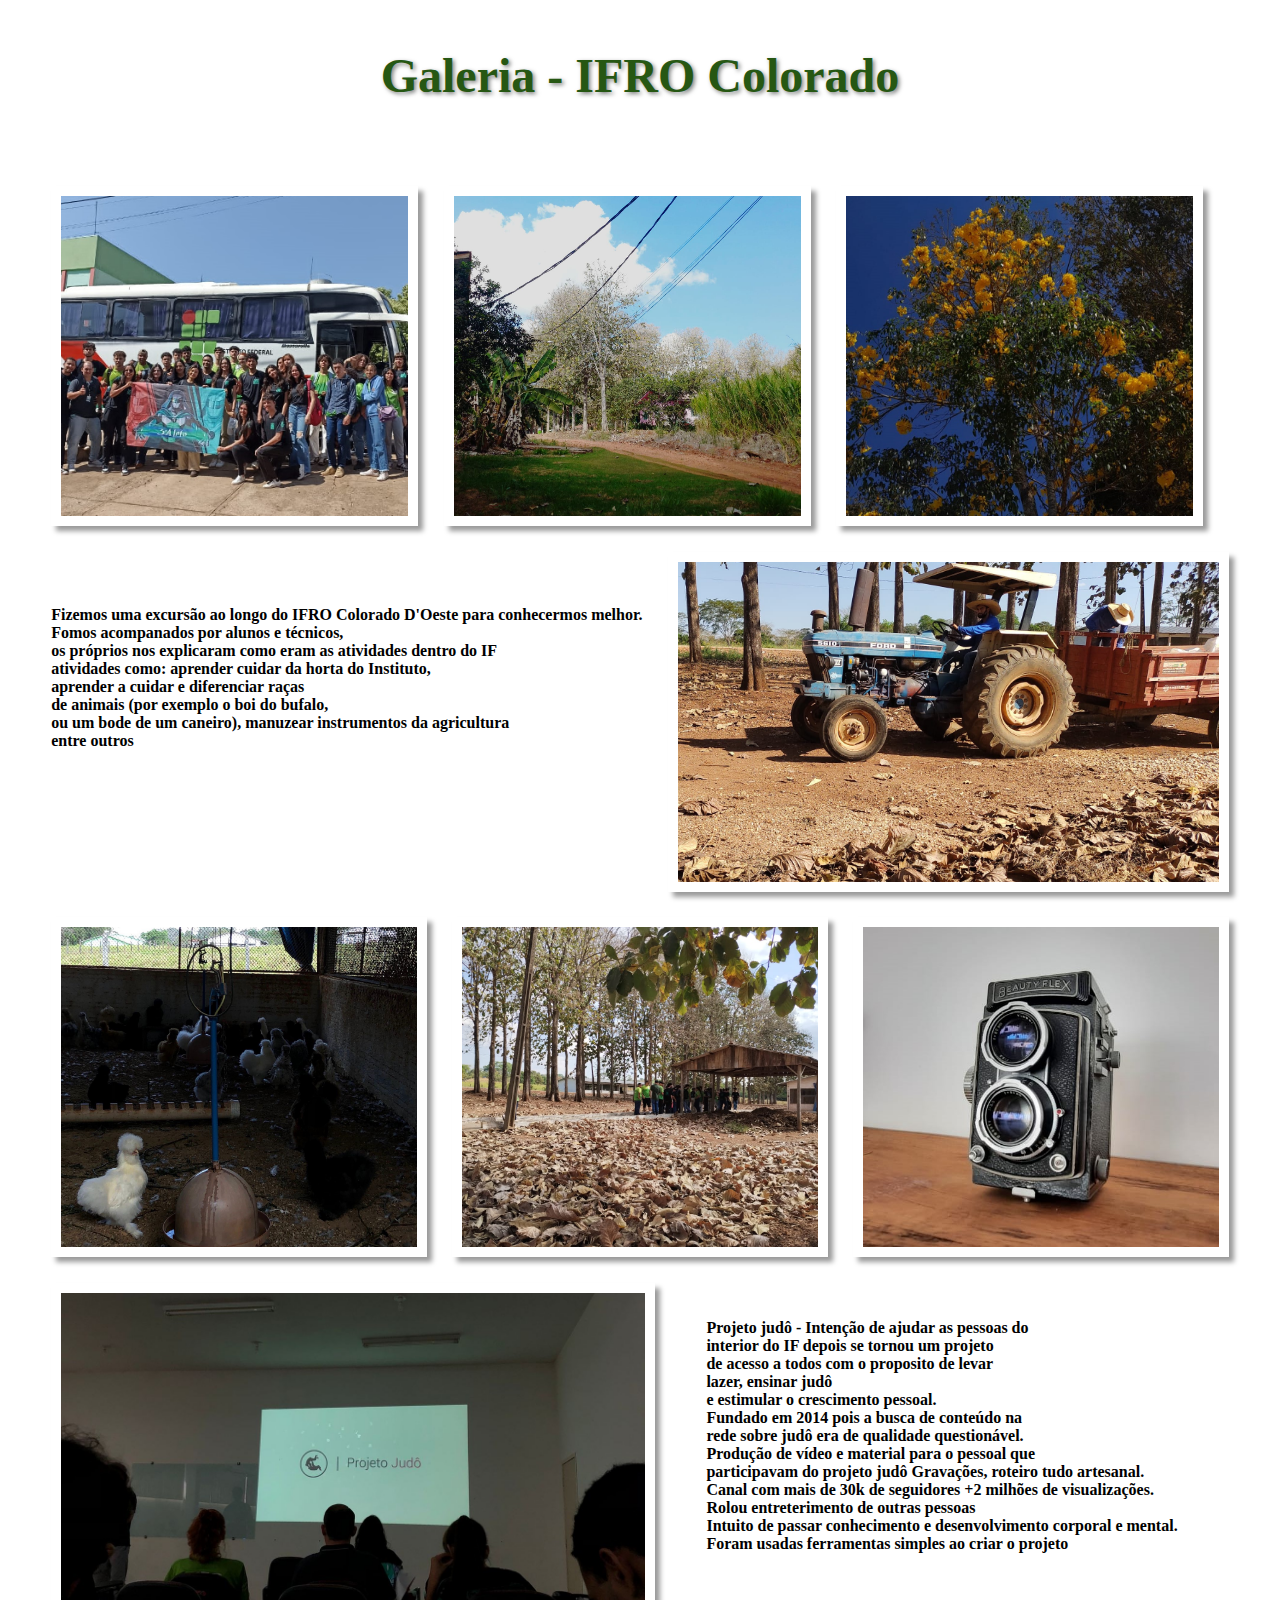
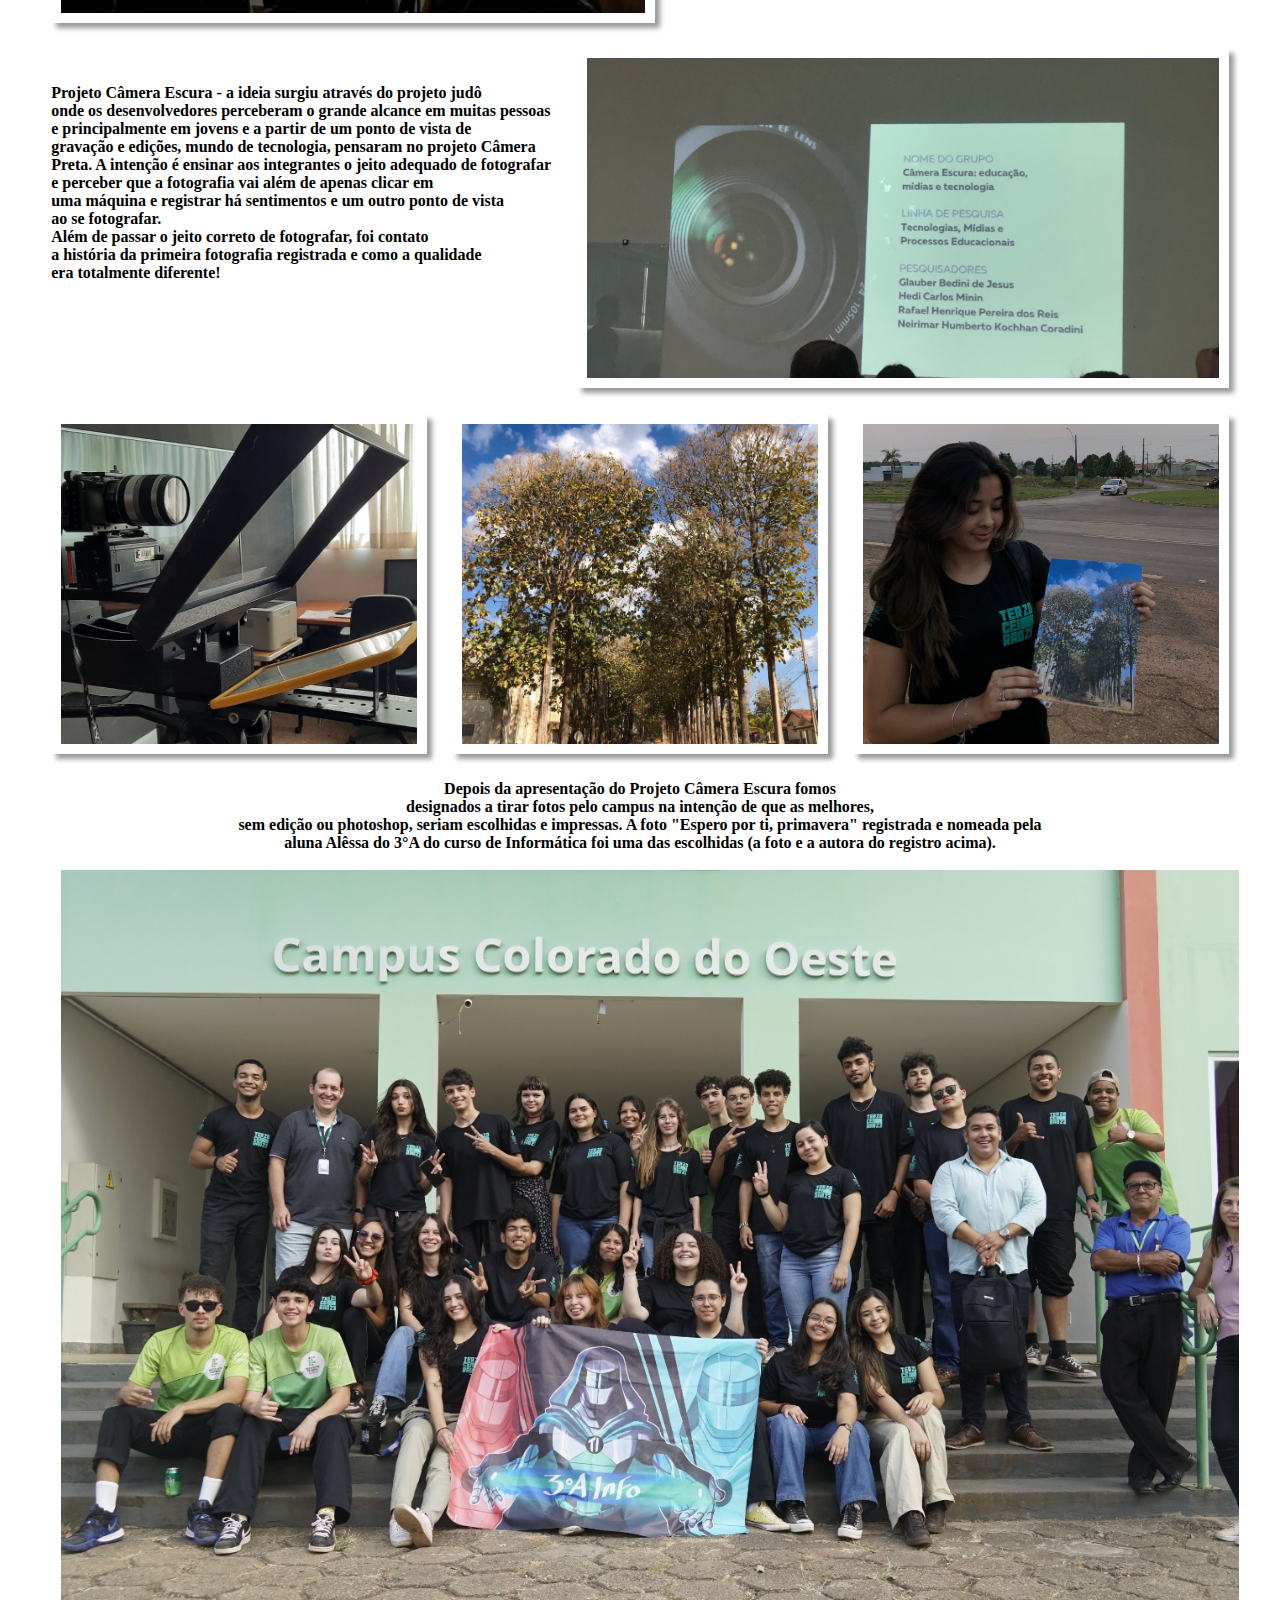
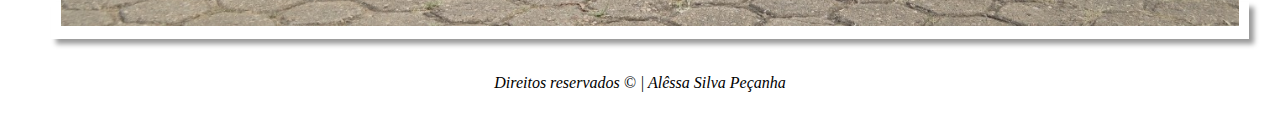
<file: galeria.html>
<!DOCTYPE html>
<html lang="pt-BR">
<head>
    <meta charset="UTF-8">
    <meta http-equiv="X-UA-Compatible" content="IE=edge">
    <meta name="viewport" content="width=device-width, initial-scale=1.0">
<!--     <link rel="stylesheet" href="galeria.css"> -->
    <link rel="stylesheet" href="https://alessasl.github.io/Projeto-1/galeria.CSS">  
    <title>Visita e Galeria</title>
</head>
<body>
    <header>
        <h1>Galeria - IFRO Colorado</h1>
    </header>

    <!-- <p>Galeria criada carinhosamente para deixar 
        registrado esse dia de muito aprendizagem e diversão.<p> -->
      <br><br>
    <main>
        <div class="gallery-container">
          <main>
            <div class="gallery-container">
                <a href="visitaimg/fotoInicial.jpg" class="gallery-items">
                    <img src="visitaimg/fotoInicial.jpg" >
                </a>
                <a href="visitaimg/casaRosa.jpg" class="gallery-items">
                <img src="visitaimg/casaRosa.jpg" >
                </a>
                <a href="visitaimg/floresaAmarelas.jpg" class="gallery-items">
                    <img src="visitaimg/floresaAmarelas.jpg" >
                </a>
                <p><h4><br><br><br>Fizemos uma excursão ao longo do IFRO Colorado D'Oeste para conhecermos melhor. <br> Fomos  acompanados
                    por alunos e técnicos, <br> os próprios nos explicaram como eram as atividades dentro do IF <br> 
                    atividades como: aprender cuidar da horta do Instituto,<br> aprender a cuidar e diferenciar raças <br> de 
                    animais (por exemplo o boi do bufalo, <br>ou um bode de um caneiro), manuzear instrumentos da agricultura <br>
                    entre outros  </p></h4>
                    <a href="visitaimg/trator.jpg" class="gallery-items">
                        <img src="visitaimg/trator.jpg" >
                    </a>               
                    <a href="visitaimg/galinha.jpg" class="gallery-items">
                    <img src="visitaimg/galinha.jpg" >
                </a>
                <a href="visitaimg/folhas.jpg" class="gallery-items">
                    <img src="visitaimg/folhas.jpg" >
                </a>
                <a href="visitaimg/cameraVelha.jpg" class="gallery-items">
                    <img src="visitaimg/cameraVelha.jpg">
                </a> 
              <a href="visitaimg/PJudo.jpg" class="gallery-items">
                  <img src="visitaimg/PJudo.jpg" >
              </a>
              <p><h4><br><br>Projeto judô - Intenção de ajudar as pessoas do <br>
                interior do IF depois se tornou um projeto <br> de acesso a todos com o proposito de levar <br>
                lazer, ensinar judô <br> e estimular o crescimento pessoal.<br>Fundado em 2014 pois a busca de conteúdo na <br> rede sobre judô
                era de qualidade questionável.<br>Produção de vídeo e material para o pessoal que <br>participavam do projeto judô
                Gravações, roteiro tudo artesanal.<br>Canal com mais de 30k de seguidores +2 milhões de visualizações.
                <br>Rolou entreterimento de outras pessoas
                <br>Intuito de passar conhecimento e desenvolvimento corporal e mental.<br>Foram usadas ferramentas simples 
                ao criar o projeto</h4></p>
                <br><br> <br><br> <br><br> <br><br>

                <p1><h4><br><br>Projeto Câmera Escura - a ideia surgiu através do projeto judô<br>
                onde os desenvolvedores perceberam o grande alcance em muitas pessoas<br>
                e principalmente em jovens e a partir de um ponto de vista de <br>
                gravação e edições, mundo de tecnologia, pensaram no projeto Câmera<br>
                Preta. A intenção é ensinar aos integrantes o jeito adequado de fotografar<br>
                e perceber que a fotografia vai além de apenas clicar em <br> uma máquina e registrar
                há sentimentos e um outro ponto de vista <br> ao se fotografar. <br>
                Além de passar o jeito correto de fotografar, foi contato <br>
                a história da primeira fotografia registrada e como a qualidade<br>
                era totalmente diferente!  </h4>
                    
                  </p1>
                <a href="visitaimg/CameraEscura.jpg" class="gallery-items">
                <img src="visitaimg/CameraEscura.jpg" >
                </a>
                 <a href="visitaimg/salaTec.jpg" class="gallery-items">
                    <img src="visitaimg/salaTec.jpg">
                    </a>    
                </a>
                <a href="visitaimg/esperoPrimavera.jpg" class="gallery-items">
                  <img src="visitaimg/esperoPrimavera.jpg" >
              </a>
              
                <a href="visitaimg/minhafoto.jpg" class="gallery-items">
                    <img src="visitaimg/minhafoto.jpg" >
                </a>        
                 <h4 class="h41"> Depois da apresentação do Projeto Câmera Escura fomos <br> designados a tirar fotos pelo campus
                    na intenção de que as melhores, <br> sem edição ou photoshop, seriam escolhidas e impressas. A foto "Espero por ti, primavera"
                    registrada e nomeada pela <br> aluna Alêssa do 3°A do curso de Informática foi uma das escolhidas
                     (a foto e a autora do registro acima).<br>
             <br><a href="visitaimg/fotoFinal.jpg" class="gallery-items">
                    <img src="visitaimg/fotoFinal.jpg" >
                </a>
            </div>       
    </main>
    
    <footer>
        <span><br><br><br><br>Direitos reservados &copy; |  Alêssa Silva Peçanha </span>
    </footer>
</body>
</html>
</file>
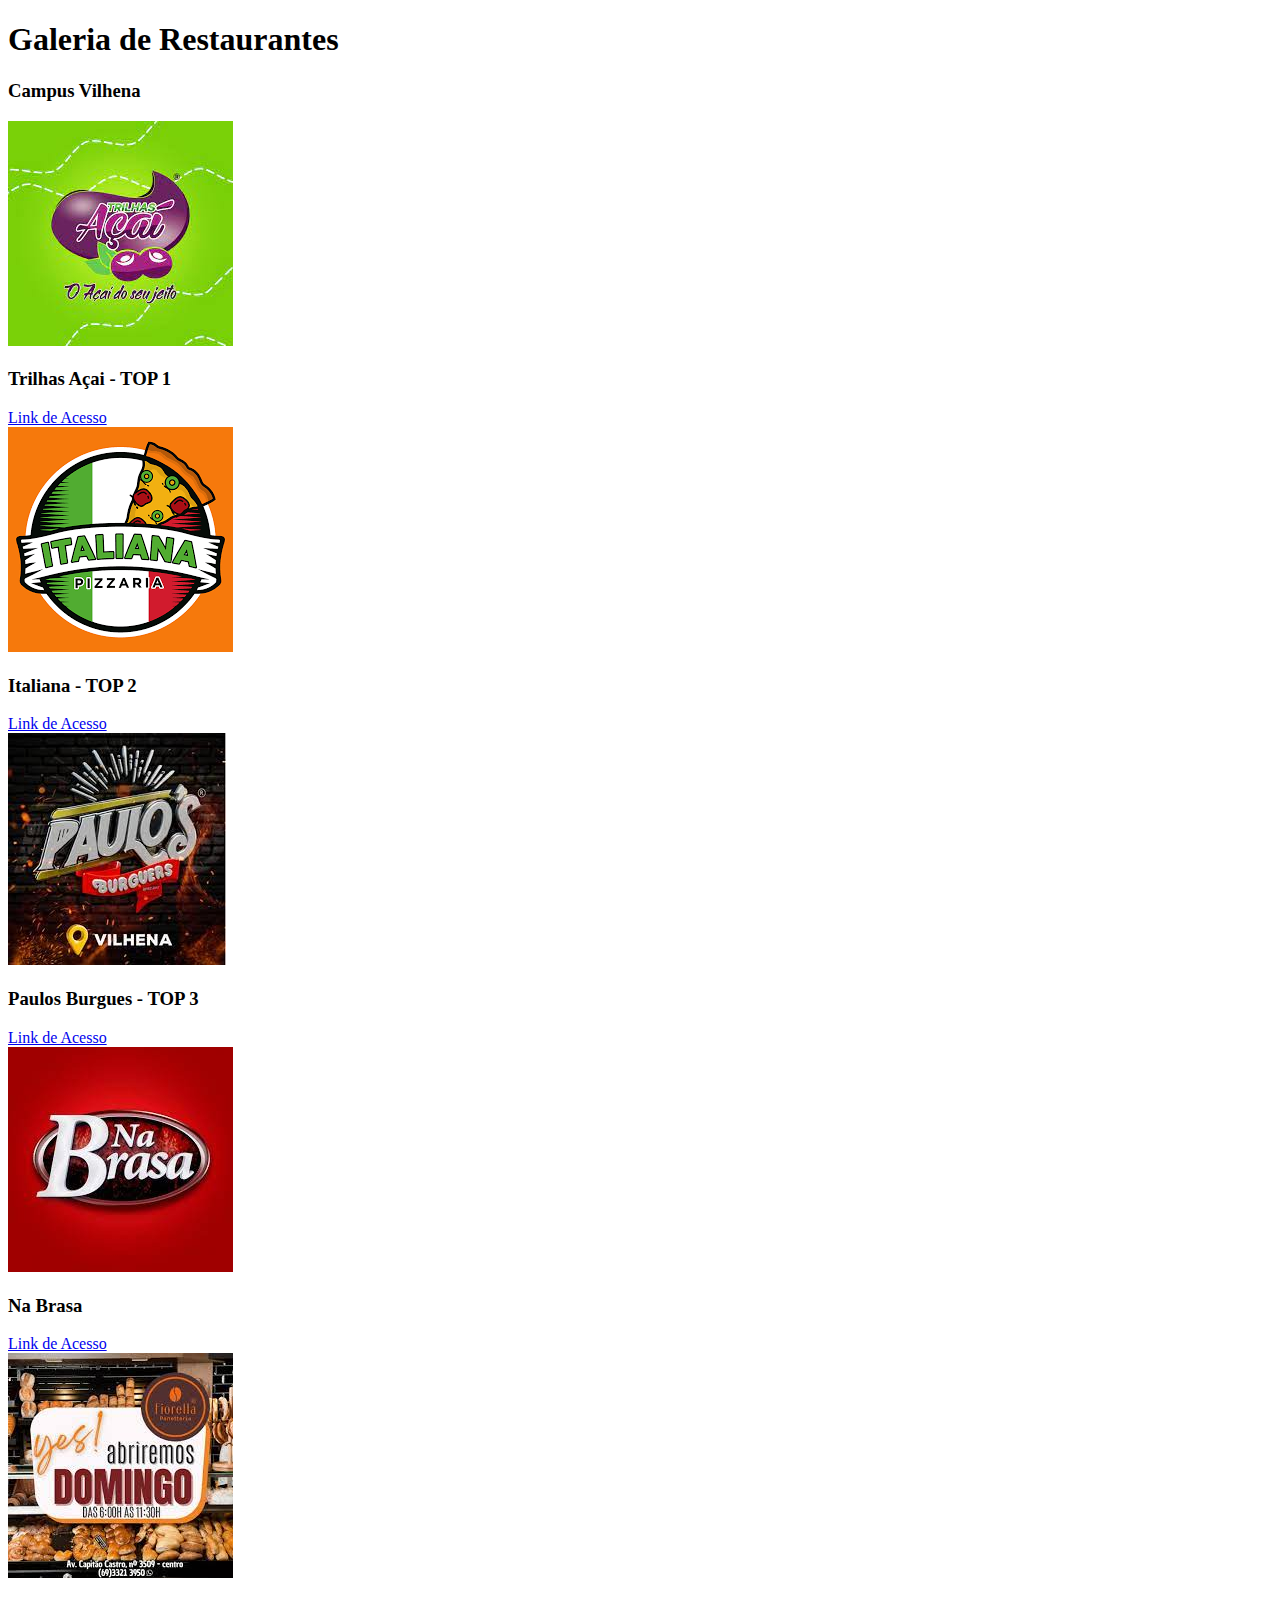
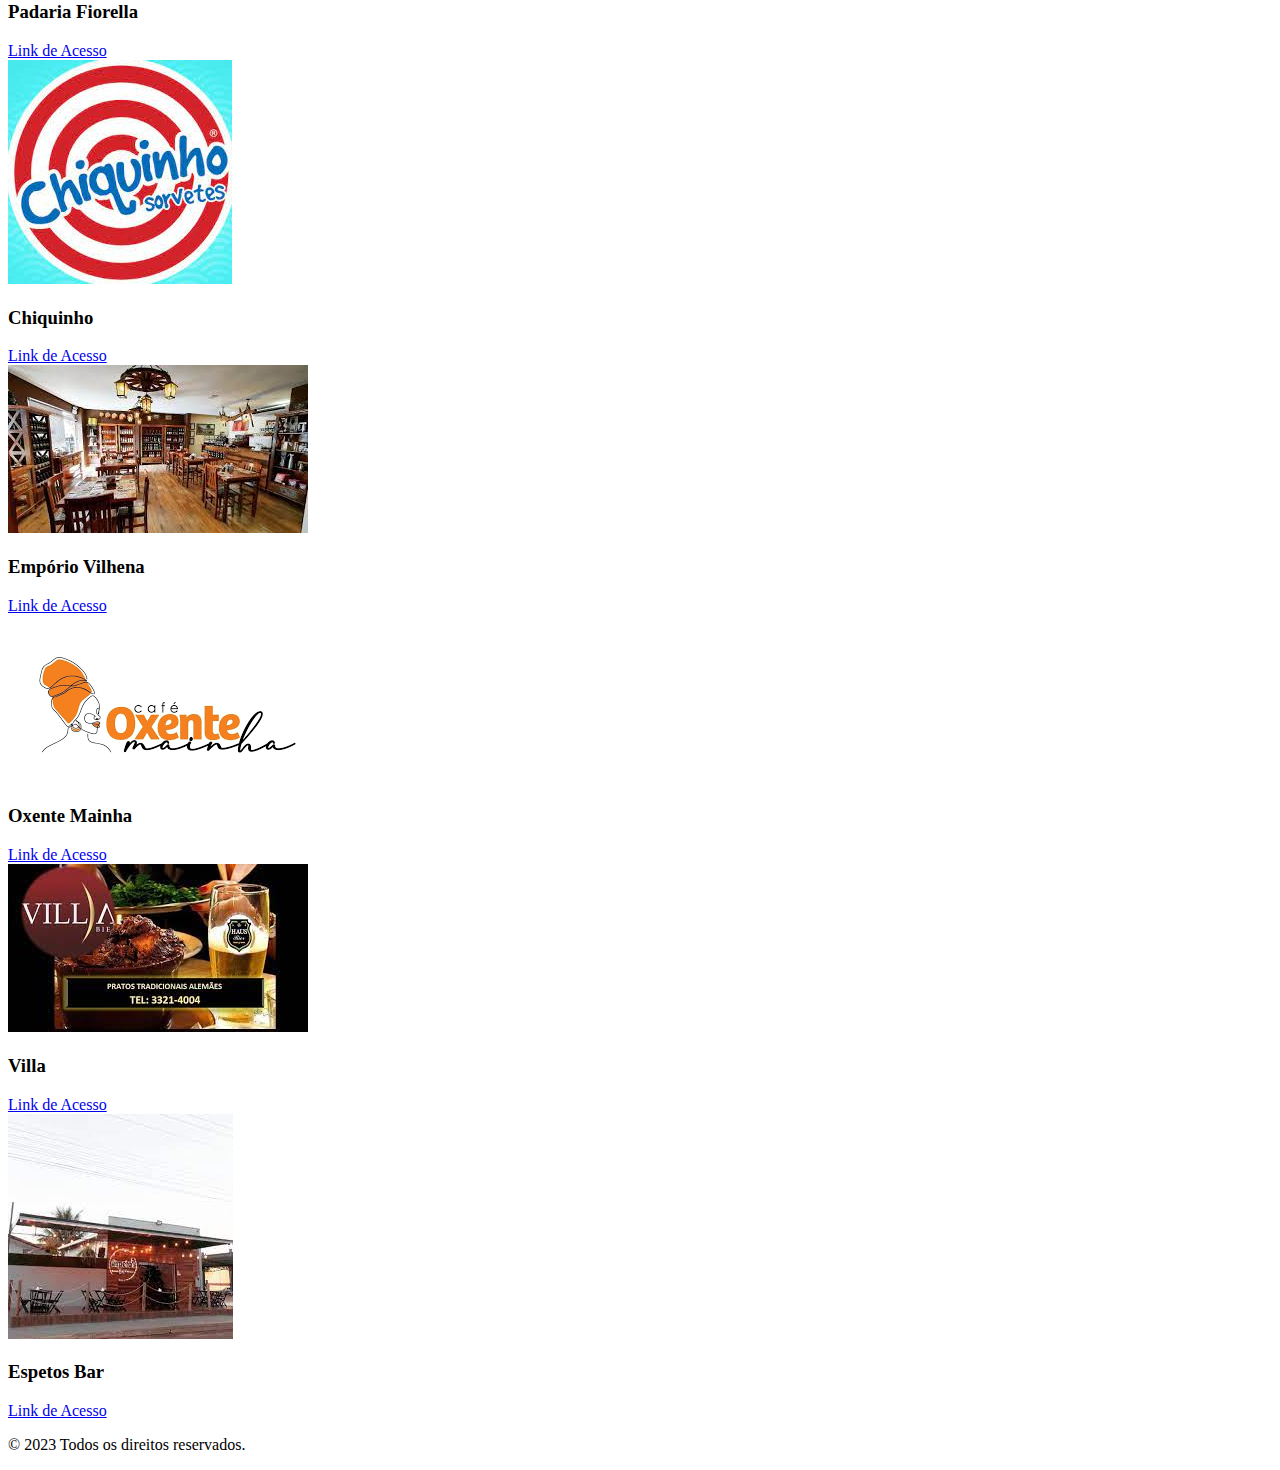
<file: restaurantes.html>
<!DOCTYPE html>
<html lang="en">
<head>
    <meta charset="UTF-8">
    <meta http-equiv="X-UA-Compatible" content="IE=edge">
    <meta name="viewport" content="width=device-width, initial-scale=1.0">
     <link rel="stylesheet" href=" https://alessasl.github.io/Projeto-1/style.css">
    <title>Galeria de Restaurantes</title>
    
</head>
<body>

    
    <header >
        <h1>Galeria de Restaurantes</h1>
        <h3>Campus Vilhena</h3>
    </header>
    
    <section class="galeria">
        <!-- Restaurantes serão adicionados aqui -->

        <div class="restaurante">
            <img src="imagens/Trilhas.jpg" alt="Restaurante 1">
            <h3>Trilhas Açai - TOP 1</h3>
            <a href="https://www.instagram.com/trilhasacai.vilhena/">Link de Acesso </a>
        </div>

        <div class="restaurante">
            <img src="imagens/Italiana.png" alt="Restaurante 1">
                <h3>Italiana - TOP 2</h3>
            <a href="https://www.facebook.com/p/Italiana-Pizzaria-100075791870222/">Link de Acesso </a>
        </div>

        <div class="restaurante">
            <img src="imagens/PauloBurguers.jpg" alt="Restaurante 1">
            <h3>Paulos Burgues - TOP 3</h3>
            <a href="https://www.instagram.com/paulosburguersvilhena/">Link de Acesso </a>
        </div>

        <div class="restaurante">
            <img src="imagens/NaBrasa.jpg" alt="Restaurante 1">
            <h3>Na Brasa </h3>
            <a href="https://www.facebook.com/nabrasavha/">Link de Acesso </a>
        </div>

        <div class="restaurante">
            <img src="imagens/Padaria.jpg" alt="Restaurante 1">
            <h3>Padaria Fiorella </h3>
            <a href="https://www.facebook.com/panetteriafiorella/">Link de Acesso </a>
        </div>

        <div class="restaurante">
            <img src="imagens/Chiquinho.jpg" alt="Restaurante 1">
            <h3>Chiquinho</h3>
            <a href="https://www.instagram.com/chiquinhovilhena/">Link de Acesso </a>
        </div>

        <div class="restaurante">
            <img src="imagens/EmporioMineiro.jpg" alt="Restaurante 1">
            <h3>Empório Vilhena</h3>
            <a href="https://www.instagram.com/emporiomineirovilhena/">Link de Acesso </a>
        </div>
        <div class="restaurante">
            <img src="imagens/OxenteMainha.png" alt="Restaurante 1">
            <h3>Oxente Mainha</h3>
            <a href="https://m.facebook.com/people/Cafeteria-Oxente-Mainha/100086347344460/">Link de Acesso </a>
        </div>
        <div class="restaurante">
            <img src="imagens/Villa.jpg" alt="Restaurante 1">
            <h3>Villa </h3>
            <a href="https://www.facebook.com/profile.php?id=100052890176538">Link de Acesso </a>
        </div>
        <div class="restaurante">
            <img src="imagens/EspetosBar.jpg" alt="Restaurante 1">
            <h3>Espetos Bar</h3>
            <a href="https://www.instagram.com/espetosbar_4a/">Link de Acesso </a>
        </div>

    </section>
    <footer>
        <p>&copy; 2023 Todos os direitos reservados.</p>
    </footer>

</body>
</html>
</file>
<file: galeria.css>
*{
  padding: 0;
  margin: 0;
  box-sizing: border-box;
}
body{
  background-color: white;
}
header{
  height: 150px;
  display: flex;
  justify-content: center;
  align-items: center;
}
header h1{
  font-family:inherit;
  font-size: 3rem;
  font-weight: 900;
  text-shadow: 2px 2px 4px rgba(4, 7, 5, 0.5); /* Sombra do texto */
    color: #265713; /* Cor do texto */
    text-align: center; /* Alinhamento do texto (opcional) */
    padding: 20px; /* Espaçamento interno (opcional) */

}
h4{
  position:relative;
  font-family:'Times New Roman', Times, serif;
  text-align:left;
  color: rgb(0, 0, 0);
  /* bottom: -5px; */
}
.h41{
  position:relative;
  font-family:'Times New Roman', Times, serif;
  text-align:center;
  color: rgb(0, 0, 0);
}
.gallery-container{
  display: flex;
  flex-wrap: wrap;
  justify-content: space-evenly;
  gap: 2vw;
  padding: 0 2vw;
}
.gallery-items{
  width: 340px;
  height: 340px;
  border: 10px solid #FFF;
  box-shadow: 5px 5px 5px #0006;
  flex-grow: 1;
  transition: transform .5s linear;
}
.gallery-items img {
  width: 100%;
  height: 100%;
  object-fit:cover;
}

.gallery-items:hover{
  transform: scale(1.3);
}

footer{
  height: 170px;
  display: flex;
  justify-content: center;
  align-items: center;
  color: #000;
  font-style: italic;
}
</file>
